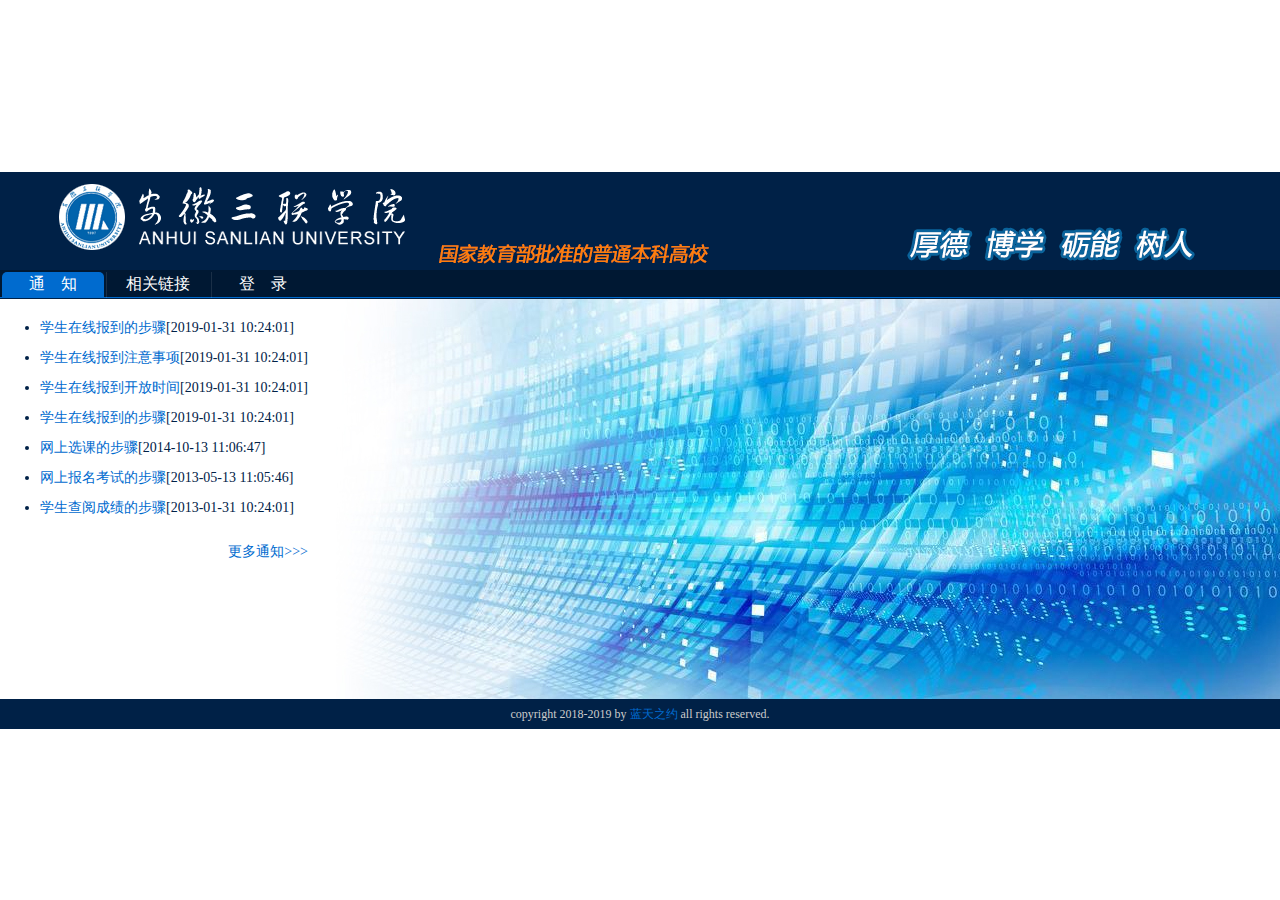
<file: src/main/resources/static/login/index.html>
<!DOCTYPE html>
<html>
<head>
    <meta charset="utf-8" />
    <title>高校新生报到系统</title>
    <link rel="stylesheet" href="css/index.css">
    <script src="js/index.js"></script>
</head>
<body>
    <!--<div class="headdiv"></div>-->
    <div class="main">
    <div class="framediv">
        <div class="banner">
            <image src="images/logo.png"></image>
        </div>
        <div class="listdiv">
            <table>
                <tr>
                    <td class="tdfirst actionDiv"><a href="/web/login?page=0">通　知</a></td>
                    <td><a href="/web/login?page=1">相关链接</a></td>
                    <td class="tdlast"><a href="/web/login?page=2">登　录</a></td>
                </tr>
            </table>
        </div>
        <div class="maindiv">
            <div class="mainlist">
                <ul>
                    <li><a href="">学生在线报到的步骤</a>[2019-01-31 10:24:01]</li>
                    <li><a href="">学生在线报到注意事项</a>[2019-01-31 10:24:01]</li>
                    <li><a href="">学生在线报到开放时间</a>[2019-01-31 10:24:01]</li>
                    <li><a href="">学生在线报到的步骤</a>[2019-01-31 10:24:01]</li>
                    <li><a href="">网上选课的步骤</a>[2014-10-13 11:06:47]</li>
                    <li><a href="">网上报名考试的步骤</a>[2013-05-13 11:05:46]</li>
                    <li><a href="">学生查阅成绩的步骤</a>[2013-01-31 10:24:01]</li>
                </ul>
                <a href="" class="more-a">更多通知>>></a>
            </div>
        </div>
        <div class="footdiv">
            <p>copyright 2018-2019 by <a href="#">蓝天之约</a> all rights reserved.</p>
        </div>
    </div>
</div>
</body>
</html>
</file>
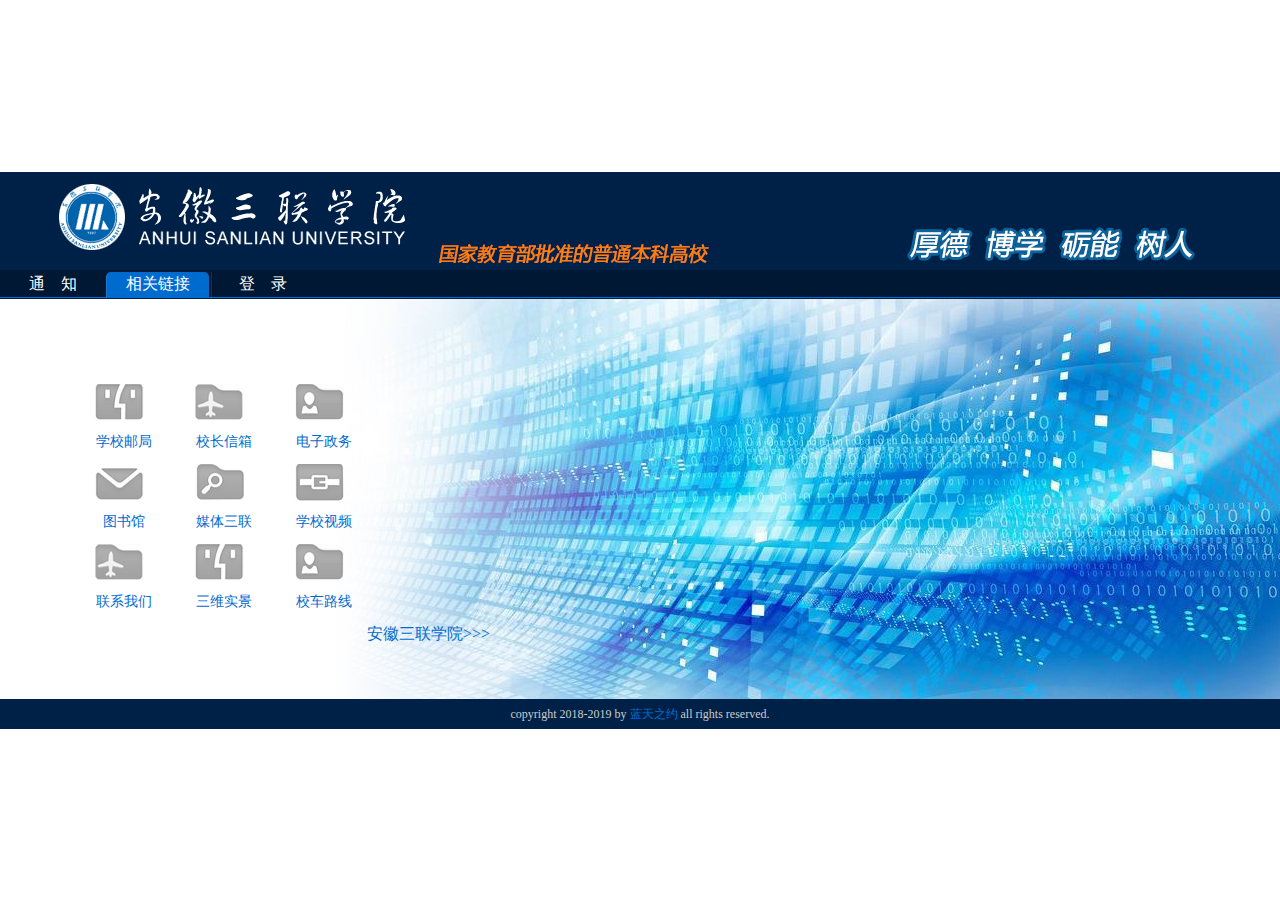
<file: src/main/resources/static/login/index-link.html>
<!DOCTYPE html>
<html>
<head>
    <meta charset="utf-8" />
    <title>高校新生报到系统</title>
    <link rel="stylesheet" href="css/index.css">
    <script src="js/index.js"></script>
</head>
<body>
    <!--<div class="headdiv"></div>-->
    <div class="main">
    <div class="framediv">
        <div class="banner">
            <image src="images/logo.png"></image>
        </div>
        <div class="listdiv">
            <table>
                <tr>
                    <td class="tdfirst"><a href="index.html">通　知</a></td>
                    <td class="actionDiv"><a href="index-link.html">相关链接</a></td>
                    <td class="tdlast"><a href="index-login.html">登　录</a></td>
                </tr>
            </table>
        </div>
        <div class="maindiv">
            <div class="linkbtn">
                <div class="btndiv">
                    <a class="icon-2" href="http://mail.slu.edu.cn" target="_blank">学校邮局</a>
                    <a class="icon-1" href="http://ly.slu.edu.cn" target="_blank">校长信箱</a>
                    <a class="icon-3" href="http://efile.ahedu.gov.cn/" target="_blank">电子政务</a>
                    <a class="icon-4" href="http://lib.slu.edu.cn" target="_blank">图书馆</a>
                    <a class="icon-5" href="http://www.sanlian.net.cn/media_triple.html" target="_blank">媒体三联</a>
                    <a class="icon-6" href="http://www.sanlian.net.cn/video.html">学校视频</a>
                    <a class="icon-1" href="http://www.sanlian.net.cn/contact_us/6621.html" target="_blank">联系我们</a>
                    <a class="icon-2" href="http://www.sanlian.net.cn/swsj/1l.html" target="_blank">三维实景</a>
                    <a class="icon-3" href="http://www.sanlian.net.cn/bus_routes/7622.html">校车路线</a>
                </div>
                <a class="more-a" href="http://www.sanlian.net.cn" target="_blank">安徽三联学院>>></a>
            </div>
        </div>
        <div class="footdiv">
            <p>copyright 2018-2019 by <a href="#">蓝天之约</a> all rights reserved.</p>
        </div>
    </div>
    </div>
</body>
</html>
</file>
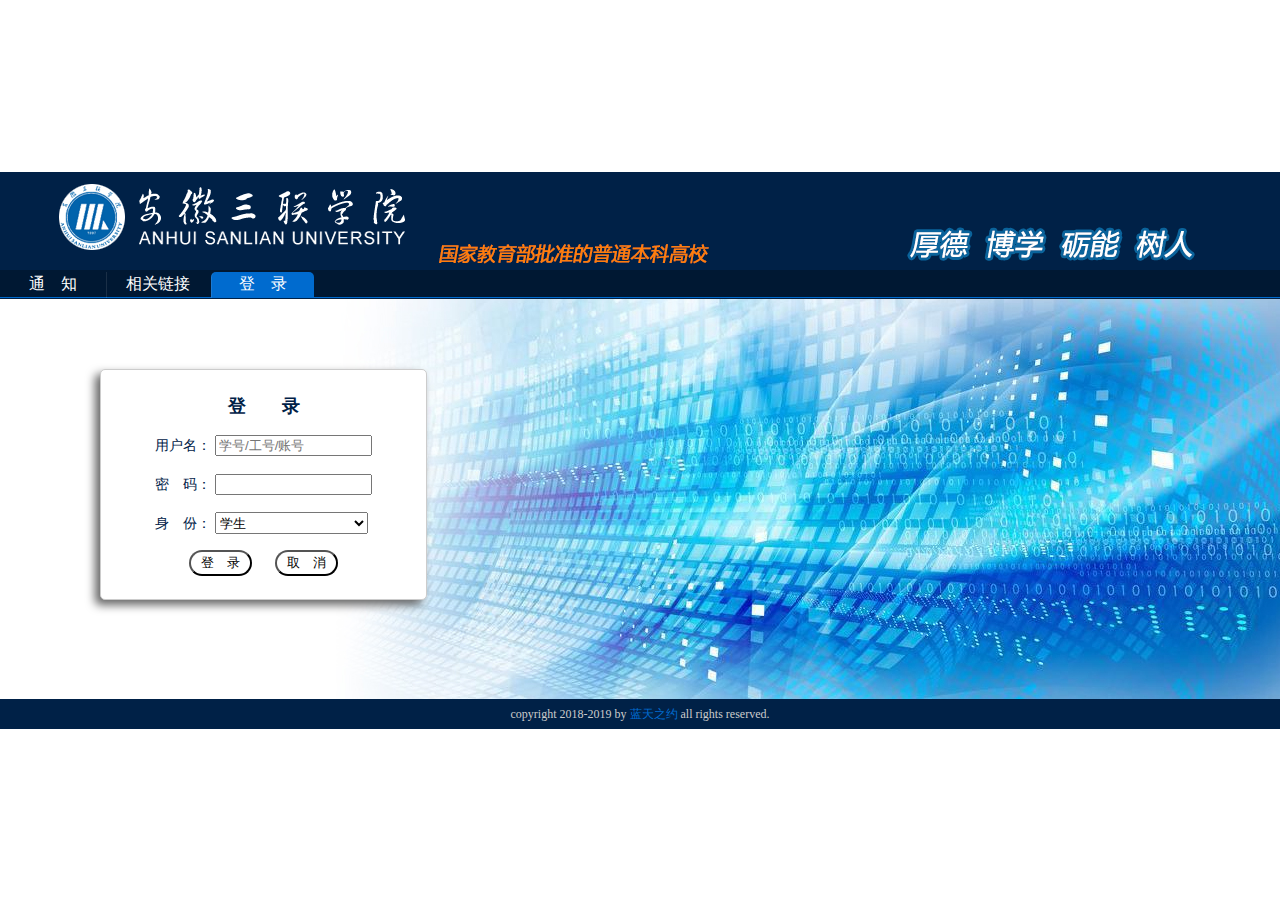
<file: src/main/resources/static/login/index-login.html>
<!DOCTYPE html>
<html>
<head>
    <meta charset="utf-8" />
    <title>高校新生报到系统</title>
    <link rel="stylesheet" href="css/index.css">
    <script src="js/index.js"></script>
</head>
<body>
    <!--<div class="headdiv"></div>-->
    <div class="main">
    <div class="framediv">
        <div class="banner">
            <image src="images/logo.png"></image>
        </div>
        <div class="listdiv">
            <table>
                <tr>
                    <td class="tdfirst"><a href="index.html">通　知</a></td>
                    <td><a href="index-link.html">相关链接</a></td>
                    <td class="tdlast actionDiv"><a href="index-login.html">登　录</a></td>
                </tr>
            </table>
        </div>
        <div class="maindiv">
            <div class="mainlist">
               <div class="login-div">
                   <div class="bgcolor">
                    <table class="tb-login"> 
                        <tr>
                            <td class="title-td" colspan="2">登　　录</td>
                        </tr>
                        <tr>
                            <td>用户名：</td>
                            <td class="input-td"><input type="text" placeholder="学号/工号/账号" name=""></td>
                        </tr>
                        <tr>
                            <td>密　码：</td>
                            <td class="input-td"><input type="password" name="" id=""></td>
                        </tr>
                        <tr>
                            <td>身　份：</td>
                            <td>
                                <select name="">
                                    <option value="STU" usrid="学　号">学生</option>
                                    <option value="TEA" usrid="工　号">教师</option>
                                    <option value="SYS" usrid="帐　号">管理员</option>
                                </select>
                            </td>
                        </tr>
                        <tr>
                            <td class="btn-td" colspan="2">
                                <input type="submit" value="登　录">
                                <input type="reset" value="取　消">
                            </td>
                        </tr>
                    </table>
                </div>
               </div>
            </div>
        </div>
        <div class="footdiv">
            <p>copyright 2018-2019 by <a href="#">蓝天之约</a> all rights reserved.</p>
        </div>
    </div>
    </div>
</body>
</html>
</file>
<file: src/main/resources/static/login/css/index.css>
html {
    overflow: hidden;
}
html,body,div,table,p {
    margin: 0;
    padding: 0;
}
a {
    text-decoration-line: none;
}
.main {
    width: 100%;
    height: 557px;
    margin: auto;
    position: absolute;
    top: 0;
    left: 0;
    right: 0;
    bottom: 0;
}
.framediv {
    background-color: #002147;
    height: 127px;
    min-width: 1200px;
}
.headdiv {
    height: 45px;
}
.banner {
    margin: 0 auto;
    width: 1178px;
    background: url(../images/pagetopbg.png) no-repeat;
}
.listdiv {
    height: 27px;
    margin-top: 4px;
    background-color: #001833;
    border-bottom: solid 1px #006bcf;
}
.listdiv table tr td {
    height: 24px;
    color: #fff;
    width: 100px;
    text-align: center;
    border-left: solid 1px #ffffff1a;
}
.listdiv table tr td:hover {
    background-color: #006bcf;
    width: 100px;
    text-align: center;
    Border-radius: 5px 5px 0 0;
}
.actionDiv {
    background-color: #006bcf;
    width: 100px;
    text-align: center;
    Border-radius: 5px 5px 0 0;
}
.listdiv table tr .tdfirst {
    border-left: 0px ;
}
.listdiv a {
    color: #fff;
    padding: 0 18px;
}
.maindiv {
    height: 400px;
    margin-top: 1px;
    background: url(../images/index_bgright.jpg) no-repeat right;
}
.maindiv img {
    float: right;
}
.mainlist {
    float: left;
    height: 400px;
    color: #002147;
    font-size: 14px;
    line-height: 30px;
}
.mainlist a {
    color: #006bcf;
}
.more-a {
    float: right;
    color: #006bcf;
}
.linkbtn {
    display: table;
    width: 490px;
}
.btndiv a.icon-1 {
    background-position: 0 0;
}
.btndiv a.icon-2 {
    background-position: 0 -83px;
}
.btndiv a.icon-3 {
    background-position: 0 -167px;
}
.btndiv a.icon-4 {
    background-position: 0 -248px;
}
.btndiv a.icon-5 {
    background-position: 0 -334px;
}
.btndiv a.icon-6 {
    background-position: 0 -417px;
}

.btndiv {
    width: 300px;
    padding: 85px 0 0 94px;
    display: table;
}
.btndiv a {
    background: url(../images/imgbtn.png) no-repeat;
    padding-top: 35px;
    margin-right: 40px;
    line-height: 45px;
    color: #006bcf;
    width: 60px;
    font-size: 14px;
    text-align: center;
    float: left;
} 
.btndiv a:hover {
    background-position-x: -99px;
} 
.login-div {
    padding: 70px 0 0 100px;
}
.login-div .bgcolor {
    padding: 10PX 30px;
    border-radius: 5px;
    background-color: #ffffff;
    border: solid 1px #cccccc;
    box-shadow: -5px 5px 10px #666;
}
.login-div .title-td {
    font-size: 18px;
    font-weight: bold;
}
.login-div table {
    line-height: 35px;
    border: solid 1px #fff; 
    padding: 5PX 20PX;
}
.tb-login td.title-td,.btn-td {
    text-align: center;
}
.tb-login td.btn-td input {
    padding: 2px 10px;
    margin: 0 10px;
    border-radius: 15px;
    background-color: #fff;
}
.tb-login select {
    width: 153px;
    height: 22px;
}
.tb-login td.input-td input {
    width: 149px;
}
.footdiv {
    height: 30px;
    background-color: #002147;
}
.footdiv p {
    line-height: 30px;
    color: #cccccc;
    font-size: 12px;
    text-align: center;
}
.footdiv p a {
    color: #006bcf;
    font-size: 12px;
}
</file>
